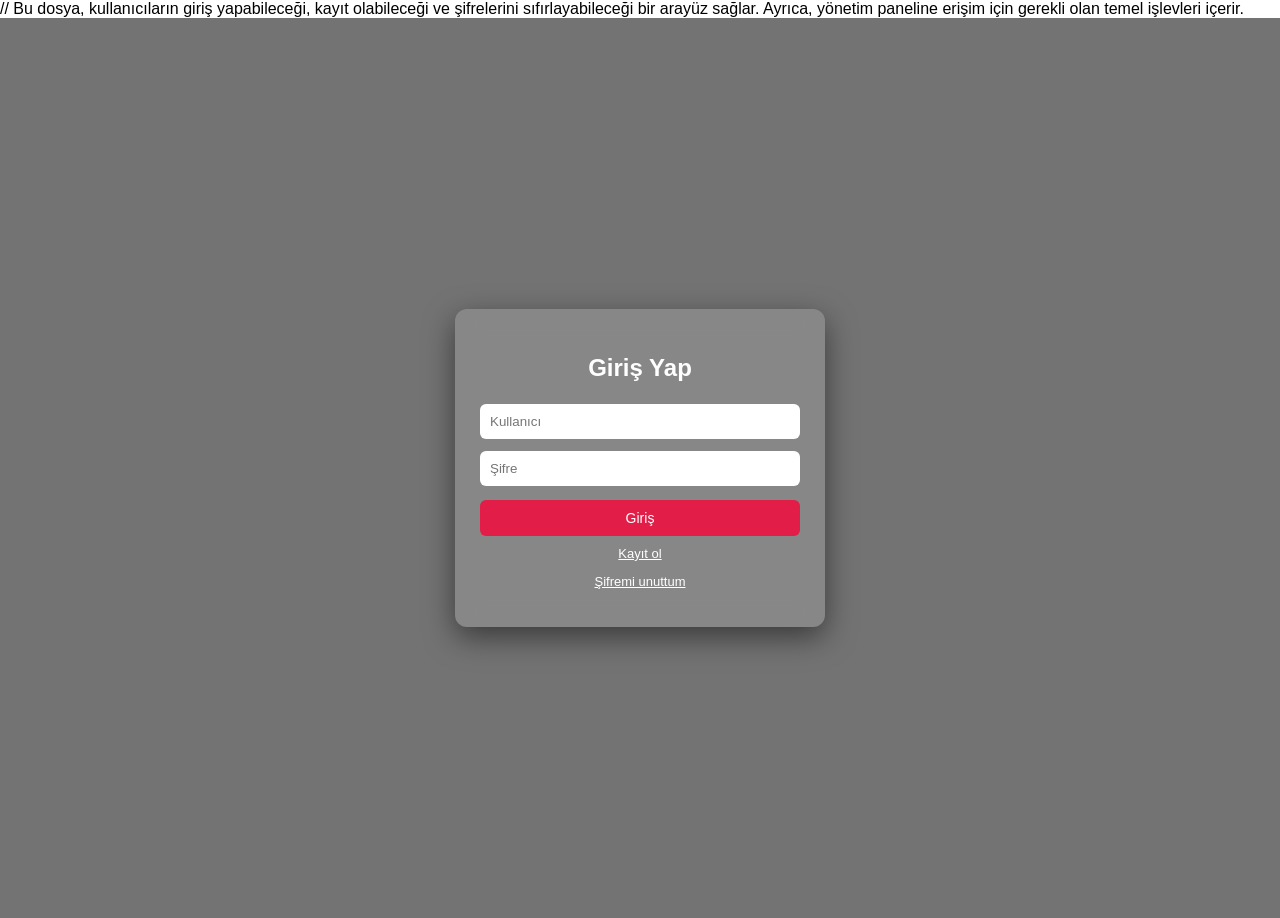
<file: index.html>
<!DOCTYPE html>
<html lang="tr">
// Bu dosya, kullanıcıların giriş yapabileceği, kayıt olabileceği ve şifrelerini sıfırlayabileceği bir arayüz sağlar. Ayrıca, yönetim paneline erişim için gerekli olan temel işlevleri içerir.
<head>
  <meta charset="UTF-8">
  <meta name="viewport" content="width=device-width, initial-scale=1.0">
  <title>Login</title>
  <link rel="stylesheet" href="style.css">
</head>

<body>

  <div class="bg">

    <div class="card" id="login">

      <h2>Giriş Yap</h2>

      <input id="loginUser" placeholder="Kullanıcı">
      <input id="loginPass" type="password" placeholder="Şifre">

      <button onclick="login()">Giriş</button>

      <p class="link" onclick="show('register')">Kayıt ol</p>
      <p class="link" onclick="show('forgot')">Şifremi unuttum</p>

      <p id="msg" class="msg"></p>
    </div>

    <div class="card hidden" id="register">
      <h2>Kayıt Ol</h2>

      <input id="regUser" placeholder="Kullanıcı">
      <input id="regEmail" placeholder="E-mail">
      <input id="regPass" type="password" placeholder="Şifre (min 6)">

      <button onclick="register()">Kayıt Ol</button>

      <p class="link" onclick="show('login')">Geri dön</p>

      <p id="regMsg" class="msg"></p>
    </div>

    <div class="card hidden" id="forgot">
      <h2>Şifremi Unuttum</h2>

      <input id="email" placeholder="E-mail">
      <input id="code" placeholder="Kod">
      <input id="newPass" type="password" placeholder="Yeni şifre">

      <button onclick="sendCode()">Kod gönder</button>
      <button onclick="resetPass()">Şifre değiştir</button>

      <p class="link" onclick="show('login')">Geri dön</p>

      <p id="forgotMsg" class="msg"></p>
    </div>

  </div>

  <script src="script.js"></script>
</body>

</html>
</file>
<file: style.css>
body {
  margin: 0;
  font-family: Arial;
}

.bg {
  height: 100vh;
  width: 100%;
  background-image: url("https://images.unsplash.com/photo-1522202176988-66273c2fd55f");
  background-size: cover;
  background-position: center;

  display: flex;
  justify-content: center;
  align-items: center;

  position: relative;
}

.bg::before {
  content: "";
  position: absolute;
  inset: 0;
  background: rgba(0, 0, 0, 0.55);
}

.card {
  position: relative;
  z-index: 1;

  width: 320px;
  padding: 25px;

  background: rgba(255, 255, 255, 0.15);
  backdrop-filter: blur(12px);

  border-radius: 12px;
  box-shadow: 0 10px 30px rgba(0, 0, 0, 0.5);

  color: white;
  transition: 0.3s;
}

.hidden {
  display: none;
}

.card h2 {
  text-align: center;
  margin-bottom: 16px;
}

input {
  width: 100%;
  padding: 10px;
  margin: 6px 0;

  border: none;
  border-radius: 6px;
  outline: none;

  box-sizing: border-box;
}

button {
  width: 100%;
  padding: 10px;
  margin-top: 8px;

  border: none;
  border-radius: 6px;

  background: #e11d48;
  color: white;

  cursor: pointer;
  font-size: 14px;
  transition: background 0.3s;
}

button:hover {
  background: #be123c;
}

.link {
  font-size: 13px;
  margin-top: 10px;
  color: #fff;
  cursor: pointer;
  text-decoration: underline;
  text-align: center;
}

.msg {
  display: none;
  text-align: center;
  padding: 8px 12px;
  margin-top: 12px;
  border-radius: 6px;
  font-size: 13px;
  font-weight: bold;
}

.msg.error {
  background: rgba(239, 68, 68, 0.25);
  border: 1px solid rgba(239, 68, 68, 0.5);
  color: #fca5a5;
}

.msg.success {
  background: rgba(34, 197, 94, 0.25);
  border: 1px solid rgba(34, 197, 94, 0.5);
  color: #86efac;
}

/* ---------- GERİ SAYIM ZAMANLAYICI ---------- */

.countdown-timer {
  display: inline-block;
  margin-top: 10px;
  padding: 8px 18px;
  background: rgba(0, 0, 0, 0.35);
  border: 1px solid rgba(239, 68, 68, 0.4);
  border-radius: 8px;
  font-size: 15px;
  font-weight: 600;
  color: #fca5a5;
  letter-spacing: 0.5px;
  animation: countdownPulse 1s ease-in-out infinite;
}

.countdown-timer strong {
  font-size: 20px;
  color: #ff6b6b;
  text-shadow: 0 0 12px rgba(255, 107, 107, 0.5);
}

@keyframes countdownPulse {

  0%,
  100% {
    opacity: 1;
    transform: scale(1);
  }

  50% {
    opacity: 0.85;
    transform: scale(1.02);
  }
}


/* ============================================================
   ADMİN PANEL
   ============================================================ */

@import url('https://fonts.googleapis.com/css2?family=Inter:wght@300;400;500;600;700&display=swap');

.dash {
  min-height: 100vh;
  font-family: 'Inter', Arial, sans-serif;
  background:
    radial-gradient(ellipse at 10% 20%, rgba(120, 60, 200, 0.15) 0%, transparent 50%),
    radial-gradient(ellipse at 90% 80%, rgba(30, 100, 220, 0.1) 0%, transparent 50%),
    #0f0f1a;
  padding: 32px 40px;
  color: #e0e0e0;
}

.dash-header {
  display: flex;
  justify-content: space-between;
  align-items: center;
  margin-bottom: 32px;
  padding-bottom: 24px;
  border-bottom: 1px solid rgba(255, 255, 255, 0.06);
}

.dash-header h1 {
  font-size: 1.8rem;
  font-weight: 700;
  background: linear-gradient(135deg, #ff6b9d, #c84bfa, #6b8afd);
  -webkit-background-clip: text;
  -webkit-text-fill-color: transparent;
  background-clip: text;
}

.dash-header .user-info {
  text-align: right;
  font-size: 0.85rem;
  color: rgba(255, 255, 255, 0.5);
  line-height: 1.6;
}

.dash-header .user-info strong {
  color: #c84bfa;
}

.dash-header button {
  width: auto;
  padding: 10px 24px;
  font-size: 0.85rem;
  margin-top: 0;
  background: rgba(239, 68, 68, 0.2);
  border: 1px solid rgba(239, 68, 68, 0.3);
  color: white;
  font-family: 'Inter', sans-serif;
}

.dash-header button:hover {
  background: rgba(239, 68, 68, 0.35);
  box-shadow: 0 4px 15px rgba(239, 68, 68, 0.25);
}

.stat-grid {
  display: grid;
  grid-template-columns: repeat(auto-fit, minmax(170px, 1fr));
  gap: 16px;
  margin-bottom: 32px;
}

.stat-card {
  background: rgba(255, 255, 255, 0.05);
  border: 1px solid rgba(255, 255, 255, 0.07);
  border-radius: 16px;
  padding: 24px 20px;
  text-align: center;
  transition: transform 0.2s, box-shadow 0.3s;
}

.stat-card:hover {
  transform: translateY(-4px);
  box-shadow: 0 12px 30px rgba(0, 0, 0, 0.3);
}

.stat-number {
  font-size: 2rem;
  font-weight: 700;
  color: #c84bfa;
  margin-bottom: 6px;
}

.stat-label {
  font-size: 0.8rem;
  color: rgba(255, 255, 255, 0.45);
  text-transform: uppercase;
  letter-spacing: 0.5px;
}

.stat-success .stat-number {
  color: #22c55e;
}

.stat-danger .stat-number {
  color: #ef4444;
}

.stat-warning .stat-number {
  color: #f59e0b;
}

.section {
  background: rgba(255, 255, 255, 0.04);
  border: 1px solid rgba(255, 255, 255, 0.06);
  border-radius: 16px;
  padding: 24px;
  margin-bottom: 24px;
}

.section h3 {
  font-size: 1.1rem;
  font-weight: 600;
  margin-bottom: 16px;
  color: rgba(255, 255, 255, 0.85);
}

.dash table {
  width: 100%;
  border-collapse: collapse;
}

.dash th {
  text-align: left;
  padding: 10px 14px;
  font-size: 0.75rem;
  text-transform: uppercase;
  letter-spacing: 0.8px;
  color: rgba(255, 255, 255, 0.35);
  border-bottom: 1px solid rgba(255, 255, 255, 0.08);
}

.dash td {
  padding: 10px 14px;
  font-size: 0.85rem;
  border-bottom: 1px solid rgba(255, 255, 255, 0.04);
  color: rgba(255, 255, 255, 0.7);
}

.dash tr:hover td {
  background: rgba(255, 255, 255, 0.03);
}

.badge {
  display: inline-block;
  padding: 3px 10px;
  border-radius: 20px;
  font-size: 0.75rem;
  font-weight: 600;
}

.badge-success {
  background: rgba(34, 197, 94, 0.15);
  color: #86efac;
  border: 1px solid rgba(34, 197, 94, 0.25);
}

.badge-fail {
  background: rgba(239, 68, 68, 0.15);
  color: #fca5a5;
  border: 1px solid rgba(239, 68, 68, 0.25);
}

.text-danger {
  color: #ef4444 !important;
  font-weight: 600;
}

@media (max-width: 768px) {
  .dash {
    padding: 20px 16px;
  }

  .dash-header {
    flex-direction: column;
    text-align: center;
    gap: 16px;
  }

  .stat-grid {
    grid-template-columns: repeat(2, 1fr);
  }

  .filter-grid {
    grid-template-columns: 1fr;
  }

  .tab-nav {
    flex-direction: column;
  }

  .bar-chart {
    gap: 8px;
  }
}

/* ============================================================
   TAB NAVİGASYON
   ============================================================ */

.tab-nav {
  display: flex;
  gap: 4px;
  margin-bottom: 24px;
  background: rgba(255, 255, 255, 0.03);
  border-radius: 12px;
  padding: 4px;
  border: 1px solid rgba(255, 255, 255, 0.06);
}

.tab-btn {
  flex: 1;
  padding: 12px 20px;
  background: transparent;
  border: none;
  color: rgba(255, 255, 255, 0.5);
  font-size: 0.9rem;
  font-weight: 500;
  cursor: pointer;
  border-radius: 10px;
  transition: all 0.3s ease;
  font-family: 'Inter', sans-serif;
  margin-top: 0;
}

.tab-btn:hover {
  background: rgba(255, 255, 255, 0.05);
  color: rgba(255, 255, 255, 0.8);
}

.tab-btn.active {
  background: linear-gradient(135deg, rgba(200, 75, 250, 0.2), rgba(107, 138, 253, 0.2));
  color: #fff;
  border: 1px solid rgba(200, 75, 250, 0.3);
  box-shadow: 0 4px 15px rgba(200, 75, 250, 0.15);
}

.tab-content {
  display: none;
}

.tab-content.active {
  display: block;
}

@keyframes fadeSlideIn {
  from {
    opacity: 0;
    transform: translateY(12px);
  }

  to {
    opacity: 1;
    transform: translateY(0);
  }
}

/* ============================================================
   LOG FİLTRELEME
   ============================================================ */

.filter-section {
  background: linear-gradient(135deg, rgba(107, 138, 253, 0.05), rgba(200, 75, 250, 0.05)) !important;
  border: 1px solid rgba(107, 138, 253, 0.15) !important;
}

.filter-desc {
  font-size: 0.85rem;
  color: rgba(255, 255, 255, 0.4);
  margin-bottom: 20px;
}

.filter-grid {
  display: grid;
  grid-template-columns: repeat(3, 1fr);
  gap: 16px;
  align-items: end;
}

.filter-group {
  display: flex;
  flex-direction: column;
  gap: 6px;
}

.filter-group label {
  font-size: 0.78rem;
  color: rgba(255, 255, 255, 0.5);
  font-weight: 500;
  text-transform: uppercase;
  letter-spacing: 0.5px;
}

.filter-group input,
.filter-group select {
  width: 100%;
  padding: 10px 14px;
  background: rgba(255, 255, 255, 0.06);
  border: 1px solid rgba(255, 255, 255, 0.1);
  border-radius: 8px;
  color: #e0e0e0;
  font-size: 0.85rem;
  font-family: 'Inter', sans-serif;
  outline: none;
  transition: border-color 0.3s, box-shadow 0.3s;
  box-sizing: border-box;
  margin: 0;
}

.filter-group input:focus,
.filter-group select:focus {
  border-color: rgba(200, 75, 250, 0.4);
  box-shadow: 0 0 12px rgba(200, 75, 250, 0.15);
}

.filter-group select option {
  background: #1a1a2e;
  color: #e0e0e0;
}

.filter-actions {
  display: flex;
  flex-direction: row;
  gap: 8px;
  align-items: flex-end;
}

.btn-filter {
  flex: 1;
  padding: 10px 20px;
  background: linear-gradient(135deg, #c84bfa, #6b8afd);
  border: none;
  border-radius: 8px;
  color: white;
  font-size: 0.85rem;
  font-weight: 600;
  cursor: pointer;
  transition: all 0.3s;
  font-family: 'Inter', sans-serif;
  margin-top: 0;
}

.btn-filter:hover {
  box-shadow: 0 4px 20px rgba(200, 75, 250, 0.35);
  transform: translateY(-1px);
}

.btn-clear {
  flex: 1;
  padding: 10px 20px;
  background: rgba(255, 255, 255, 0.06);
  border: 1px solid rgba(255, 255, 255, 0.1);
  border-radius: 8px;
  color: rgba(255, 255, 255, 0.6);
  font-size: 0.85rem;
  cursor: pointer;
  transition: all 0.3s;
  font-family: 'Inter', sans-serif;
  margin-top: 0;
}

.btn-clear:hover {
  background: rgba(255, 255, 255, 0.1);
  color: white;
}

.filter-result-header {
  display: flex;
  justify-content: space-between;
  align-items: center;
  margin-bottom: 16px;
}

.filter-result-header h3 {
  margin-bottom: 0;
}

.result-count {
  font-size: 0.8rem;
  color: #c84bfa;
  background: rgba(200, 75, 250, 0.1);
  padding: 4px 14px;
  border-radius: 20px;
  border: 1px solid rgba(200, 75, 250, 0.2);
  font-weight: 600;
}

/* ============================================================
   RAPORLAMA
   ============================================================ */

.report-stats {
  display: grid;
  grid-template-columns: repeat(auto-fit, minmax(160px, 1fr));
  gap: 16px;
}

.report-stat-card {
  background: rgba(255, 255, 255, 0.04);
  border: 1px solid rgba(255, 255, 255, 0.07);
  border-radius: 16px;
  padding: 24px 16px;
  text-align: center;
  transition: transform 0.2s, box-shadow 0.3s;
  position: relative;
  overflow: hidden;
}

.report-stat-card::before {
  content: '';
  position: absolute;
  top: 0;
  left: 0;
  right: 0;
  height: 3px;
  background: linear-gradient(90deg, #c84bfa, #6b8afd);
  opacity: 0.5;
}

.report-stat-card:hover {
  transform: translateY(-4px);
  box-shadow: 0 12px 30px rgba(0, 0, 0, 0.3);
}

.rsc-success::before {
  background: linear-gradient(90deg, #22c55e, #4ade80);
}

.rsc-danger::before {
  background: linear-gradient(90deg, #ef4444, #f87171);
}

.rsc-warning::before {
  background: linear-gradient(90deg, #f59e0b, #fbbf24);
}

.rsc-info::before {
  background: linear-gradient(90deg, #3b82f6, #60a5fa);
}

.report-stat-icon {
  font-size: 1.8rem;
  margin-bottom: 8px;
}

.report-stat-value {
  font-size: 2rem;
  font-weight: 700;
  color: #c84bfa;
  margin-bottom: 4px;
}

.rsc-success .report-stat-value {
  color: #22c55e;
}

.rsc-danger .report-stat-value {
  color: #ef4444;
}

.rsc-warning .report-stat-value {
  color: #f59e0b;
}

.rsc-info .report-stat-value {
  color: #3b82f6;
}

.report-stat-label {
  font-size: 0.75rem;
  color: rgba(255, 255, 255, 0.4);
  text-transform: uppercase;
  letter-spacing: 0.5px;
}

/* Bar Chart - Günlük Dağılım */

.chart-container {
  padding: 16px 0;
}

.bar-chart {
  display: flex;
  justify-content: space-around;
  align-items: flex-end;
  gap: 12px;
  padding: 16px 0;
}

.bar-column {
  display: flex;
  flex-direction: column;
  align-items: center;
  flex: 1;
  gap: 6px;
}

.bar-value {
  font-size: 0.8rem;
  font-weight: 600;
  color: rgba(255, 255, 255, 0.6);
}

.bar-stack {
  width: 100%;
  max-width: 60px;
  display: flex;
  flex-direction: column;
  justify-content: flex-end;
  border-radius: 6px 6px 0 0;
  overflow: hidden;
  background: rgba(255, 255, 255, 0.03);
}

.bar-segment {
  width: 100%;
  transition: height 0.6s ease;
  min-height: 0;
}

.bar-success {
  background: linear-gradient(180deg, #22c55e, #16a34a);
}

.bar-failed {
  background: linear-gradient(180deg, #ef4444, #dc2626);
}

.bar-label {
  font-size: 0.75rem;
  color: rgba(255, 255, 255, 0.4);
  margin-top: 4px;
}

.chart-legend {
  display: flex;
  justify-content: center;
  gap: 24px;
  margin-top: 16px;
}

.legend-item {
  display: flex;
  align-items: center;
  gap: 6px;
  font-size: 0.8rem;
  color: rgba(255, 255, 255, 0.5);
}

.legend-dot {
  width: 10px;
  height: 10px;
  border-radius: 3px;
}

.legend-success {
  background: #22c55e;
}

.legend-failed {
  background: #ef4444;
}

/* Saatlik Dağılım */

.hour-chart {
  display: flex;
  align-items: flex-end;
  gap: 4px;
  height: 120px;
  padding: 16px 0;
}

.hour-bar-col {
  flex: 1;
  display: flex;
  flex-direction: column;
  align-items: center;
  height: 100%;
  justify-content: flex-end;
  gap: 4px;
}

.hour-bar-val {
  font-size: 0.65rem;
  color: #ef4444;
  font-weight: 600;
  min-height: 14px;
}

.hour-bar {
  width: 100%;
  max-width: 20px;
  background: linear-gradient(180deg, #ef4444, #991b1b);
  border-radius: 3px 3px 0 0;
  transition: height 0.5s ease;
  min-height: 2px;
}

.hour-label {
  font-size: 0.6rem;
  color: rgba(255, 255, 255, 0.3);
  margin-top: 2px;
}

/* IP Bar Grafikleri */

.ip-bars {
  display: flex;
  flex-direction: column;
  gap: 14px;
  padding: 8px 0;
}

.ip-bar-row {
  display: flex;
  flex-direction: column;
  gap: 6px;
}

.ip-bar-label {
  font-size: 0.85rem;
  color: rgba(255, 255, 255, 0.7);
  font-weight: 500;
  font-family: 'Courier New', monospace;
}

.ip-bar-track {
  display: flex;
  flex-direction: column;
  gap: 4px;
}

.ip-bar-fill {
  height: 26px;
  border-radius: 6px;
  display: flex;
  align-items: center;
  padding: 0 12px;
  font-size: 0.72rem;
  font-weight: 600;
  transition: width 0.6s ease;
  min-width: fit-content;
}

.ip-bar-total {
  background: linear-gradient(90deg, rgba(107, 138, 253, 0.3), rgba(107, 138, 253, 0.1));
  border: 1px solid rgba(107, 138, 253, 0.2);
  color: #93b4fd;
}

.ip-bar-failed {
  background: linear-gradient(90deg, rgba(239, 68, 68, 0.3), rgba(239, 68, 68, 0.1));
  border: 1px solid rgba(239, 68, 68, 0.2);
  color: #fca5a5;
}

.empty-msg {
  text-align: center;
  padding: 20px;
  font-size: 0.9rem;
  color: rgba(255, 255, 255, 0.5);
}
</file>
